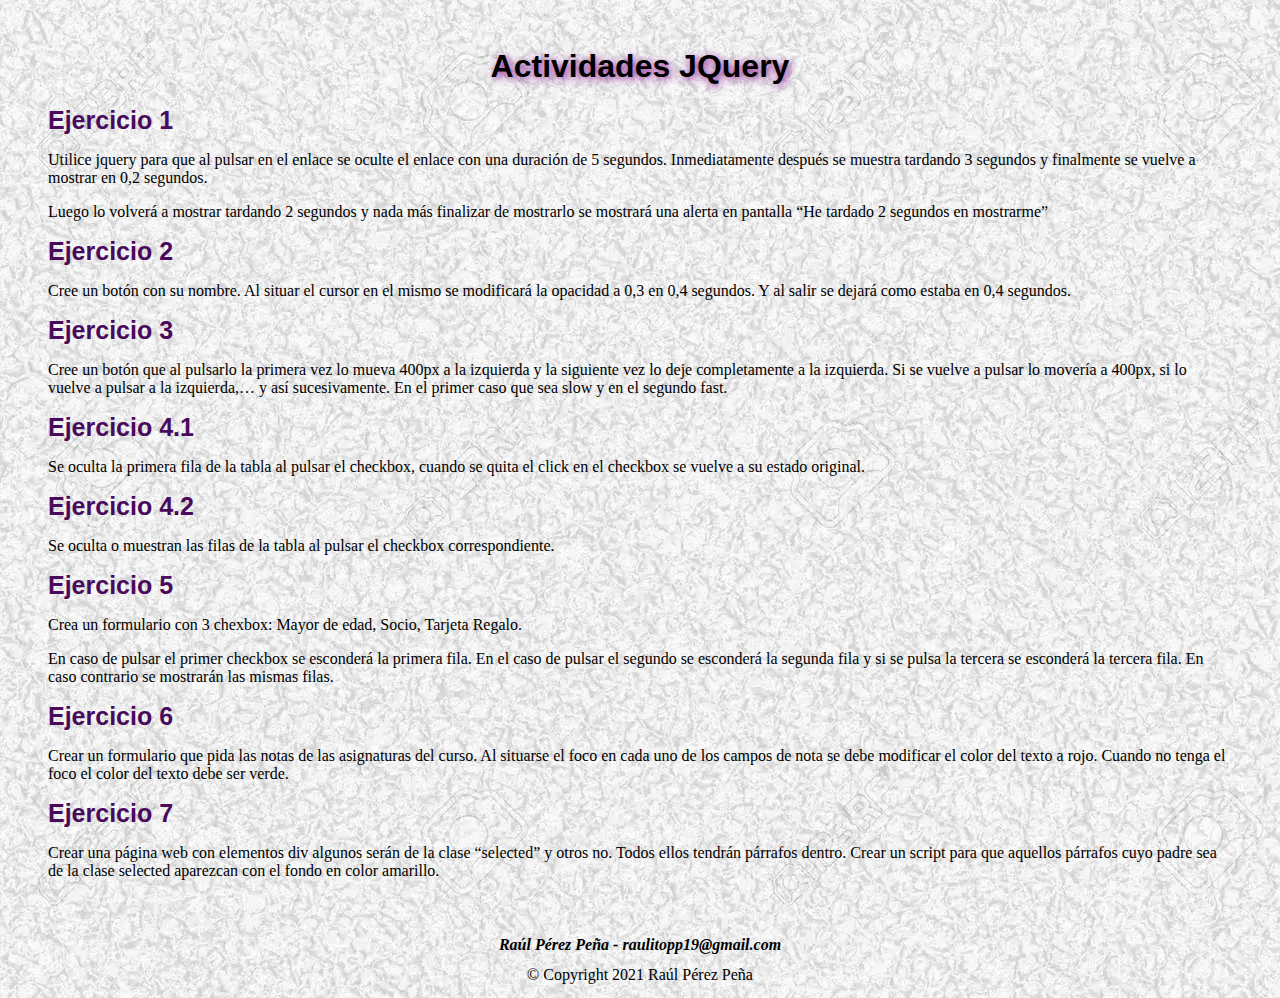
<file: Actividades_JQuery/index.html>
<!DOCTYPE html>
<html lang="en">

<head>
    <meta charset="UTF-8">
    <meta http-equiv="X-UA-Compatible" content="IE=edge">
    <meta name="viewport" content="width=device-width, initial-scale=1.0">
    <title>JQuery</title>
    <link rel="stylesheet" type="text/css" href="css/Actividades_Jquery.css">
</head>

<body>
    
    <h1>Actividades JQuery</h1>
    <div class="ejercicios">
        <article>
            <a href="Ejercicios/Ejercicio1.html"> Ejercicio 1 </a>
            <p>Utilice jquery para que al pulsar en el enlace se oculte el enlace con una duración de 5 segundos. Inmediatamente después se muestra tardando 3 segundos y finalmente se vuelve a mostrar en 0,2 segundos.</p>
            <p>Luego lo volverá a mostrar tardando 2 segundos y nada más finalizar de mostrarlo se mostrará una alerta en pantalla “He tardado 2 segundos en mostrarme”</p>
        </article>
        <article>
            <a href="Ejercicios/Ejercicio2.html"> Ejercicio 2 </a>
            <p>Cree un botón con su nombre. Al situar el cursor en el mismo se modificará la opacidad a 0,3 en 0,4 segundos. Y al salir se dejará como estaba en 0,4 segundos.</p>
        </article>
        <article>
            <a href="Ejercicios/Ejercicio3.html"> Ejercicio 3 </a>
            <p>Cree un botón que al pulsarlo la primera vez lo mueva 400px a la izquierda y la siguiente vez lo deje completamente 
               a la izquierda. Si se vuelve a pulsar lo movería a 400px, si lo vuelve a pulsar a la izquierda,… y así sucesivamente. En el primer caso que sea slow y en  el segundo fast.</p>
        </article>
        <article>
            <a href="Ejercicios/Ejercicio4.html"> Ejercicio 4.1 </a>
            <p>Se oculta la primera fila de la tabla al pulsar el checkbox, cuando se quita el click en el checkbox se vuelve a su estado original.</p>
        </article>
        <article>
            <a href="Ejercicios/Ejercicio4_2.html"> Ejercicio 4.2 </a>
            <p>Se oculta o muestran las filas de la tabla al pulsar el checkbox correspondiente.</p>
        </article>
        <article>
            <a href="Ejercicios/Ejercicio5.html"> Ejercicio 5 </a>
            <p>Crea un formulario con 3 chexbox: Mayor de edad, Socio, Tarjeta Regalo.</p>
            <p>En caso de pulsar el primer checkbox se esconderá la primera fila. En el caso de pulsar el segundo se esconderá la segunda fila y si se pulsa la tercera se esconderá la tercera fila. En caso contrario se mostrarán las mismas filas.</p>
        </article>
        <article>
            <a href="Ejercicios/Ejercicio6.html"> Ejercicio 6 </a>
            <p>Crear un formulario que pida las notas de las asignaturas del curso. Al situarse el foco en cada uno de los campos de nota se debe modificar el color del texto a rojo. 
               Cuando no tenga el foco el color del texto debe ser verde.</p>
        </article>
        <article>
            <a href="Ejercicios/Ejercicio7.html"> Ejercicio 7 </a>
            <p>Crear una página web con elementos div algunos serán de la clase “selected” y otros no. Todos ellos tendrán párrafos dentro. 
               Crear un script para que aquellos párrafos cuyo padre sea de la clase selected aparezcan con el fondo en color amarillo.</p>
        </article>
    </div>
</body>
<footer>
    <div id="footer">
        <address><b>Raúl Pérez Peña - raulitopp19@gmail.com </b></address>
		&copy; Copyright 2021 Raúl Pérez Peña
    </div>
</footer>

</html>
</file>
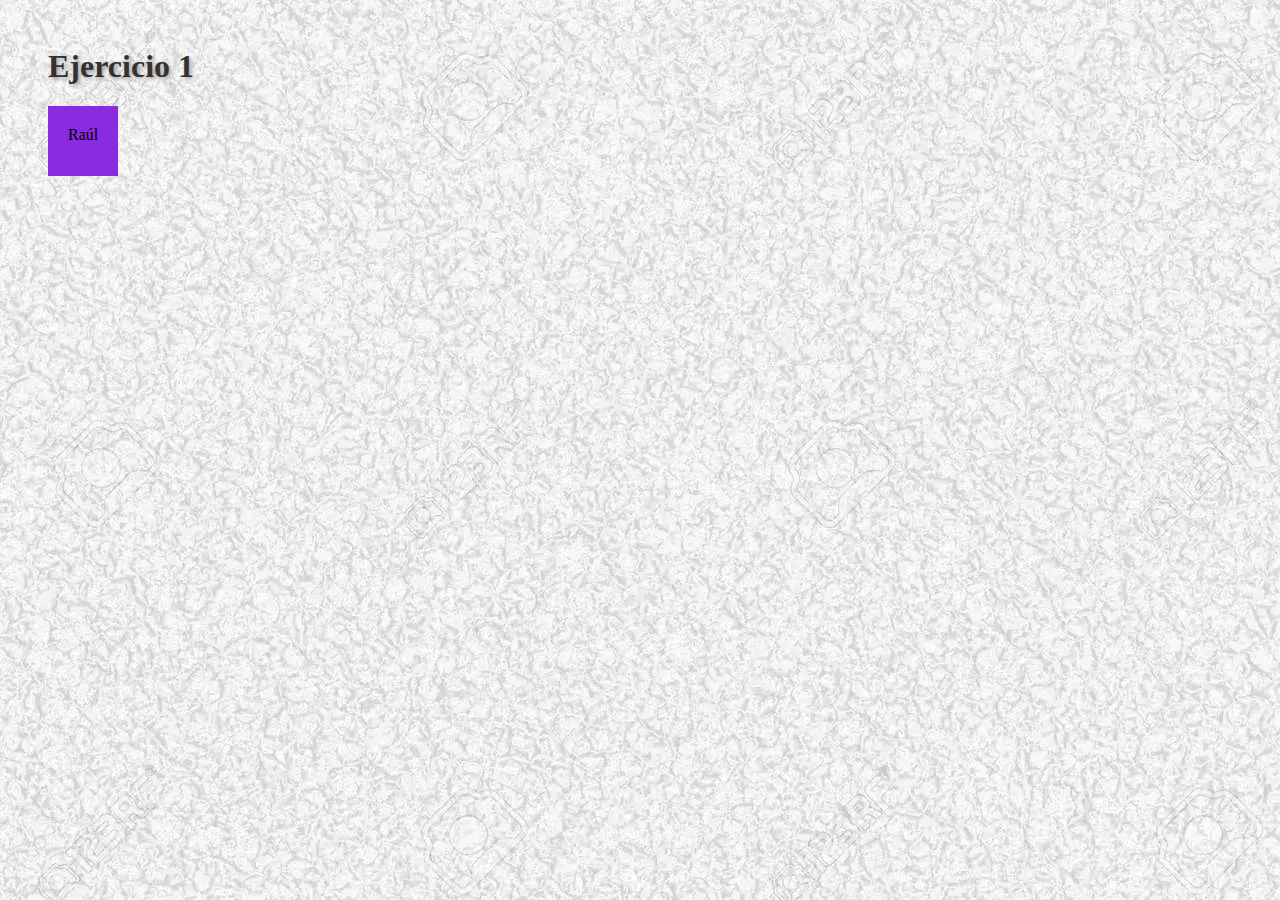
<file: Actividades_JQuery/Ejercicios/Ejercicio1.html>
<!DOCTYPE html>
<html lang="es">
<head>
    <meta charset="UTF-8">
    <meta http-equiv="X-UA-Compatible" content="IE=edge">
    <meta name="viewport" content="width=device-width, initial-scale=1.0">
    <title>Ejercicio 1 </title>
    <script src="https://ajax.googleapis.com/ajax/libs/jquery/3.6.0/jquery.min.js"></script>
    <style>
        body{ margin:3rem;background-image: url(../imagenes/fondo.jpg);}

        .contenido{
            background-color: blueviolet;
            width: 30px;
            height: 30px;
            padding: 20px;
        }

        h1{text-shadow: 2px 2px 4px #a09a9a; color: rgb(51, 50, 50);}
    </style>
</head>
<body>
    <h1>Ejercicio 1</h1>
    
    <div class = "contenido">
        <a id="ocultar">Raúl</a>
    </div>
    
    <script>
        $(document).ready(function(){
            $("#ocultar").click(function(){
                $(".contenido").hide(5000);
                $(".contenido").show(3000);
                $(".contenido").toggle(200);
                $(".contenido").show(2000);
                alert("He tardado 2 segundos en mostrarme");
            });

        });
    </script>
</body>
</html>
</file>
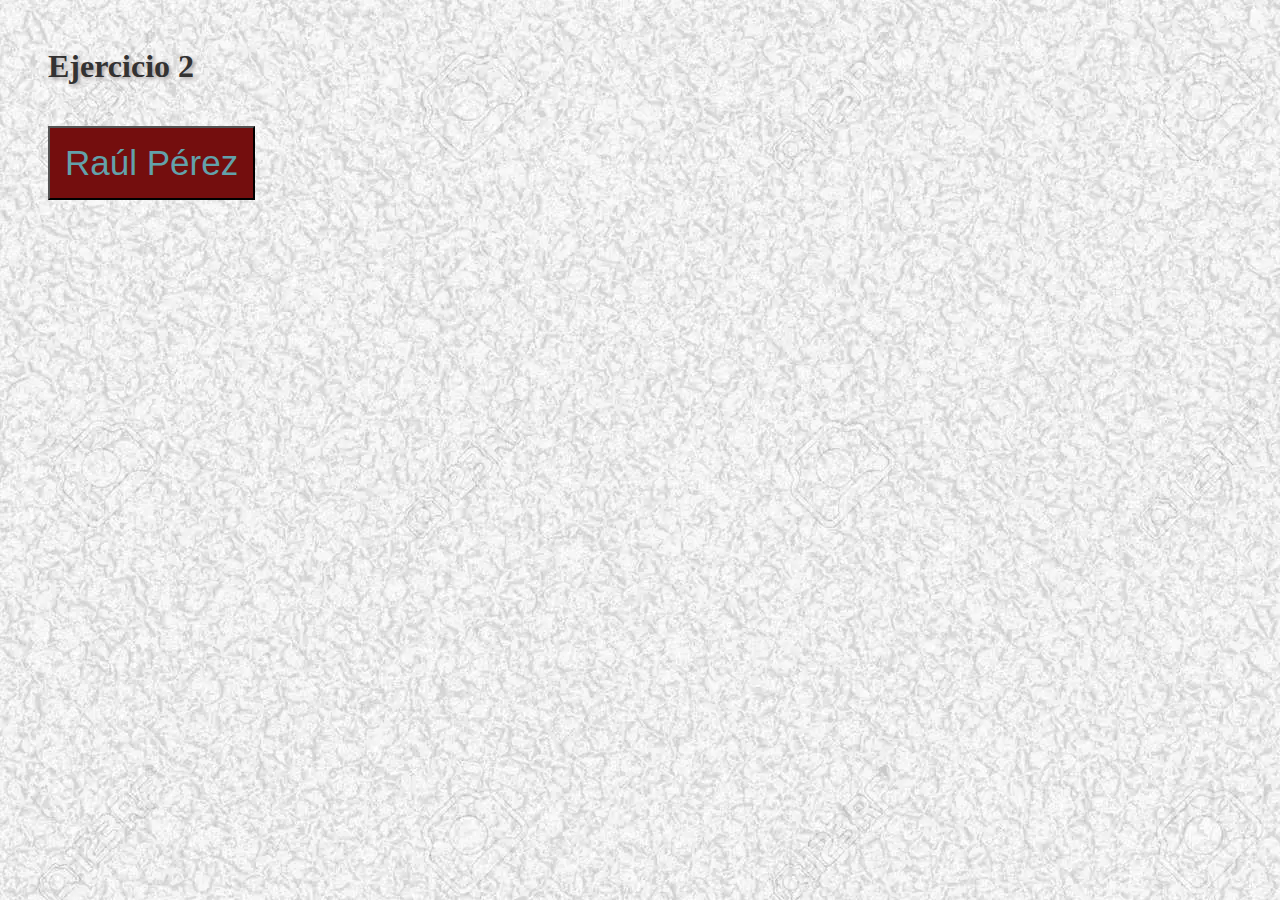
<file: Actividades_JQuery/Ejercicios/Ejercicio2.html>
<!DOCTYPE html>
<html lang="es">
<head>
    <meta charset="UTF-8">
    <meta http-equiv="X-UA-Compatible" content="IE=edge">
    <meta name="viewport" content="width=device-width, initial-scale=1.0">
    <script src="https://ajax.googleapis.com/ajax/libs/jquery/3.6.0/jquery.min.js"></script>
    <title>Ejercicio 2</title>
    <style>
        body{ margin:3rem;background-image: url(../imagenes/fondo.jpg);}
        #boton {
           margin-top: 20px;
           font-size: 35px;
           font-family: 'Trebuchet MS', 'Lucida Sans Unicode', 'Lucida Grande', 'Lucida Sans', Arial, sans-serif;
           background-color: rgb(116, 14, 14); 
           color: rgb(99, 161, 170);
           padding: 15px;
        }

        h1{text-shadow: 2px 2px 4px #a09a9a; color: rgb(51, 50, 50);}
    </style>
</head>

<body>
    <h1>Ejercicio 2</h1>
    <button id="boton">Raúl Pérez</button>
    
    <script>
        $(document).ready(function () {
            $("#boton").hover(function () {
                    setTimeout(function(){
                        $("#boton").css({'opacity':'0.3'});
                    },400)},
                function () {
                    $("#boton").css({'background-color': 'rgb(116, 14, 14); ','color':'rgb(99, 161, 170);','opacity':'1'});
                });
        });
    </script>
</body>

</html>
</file>
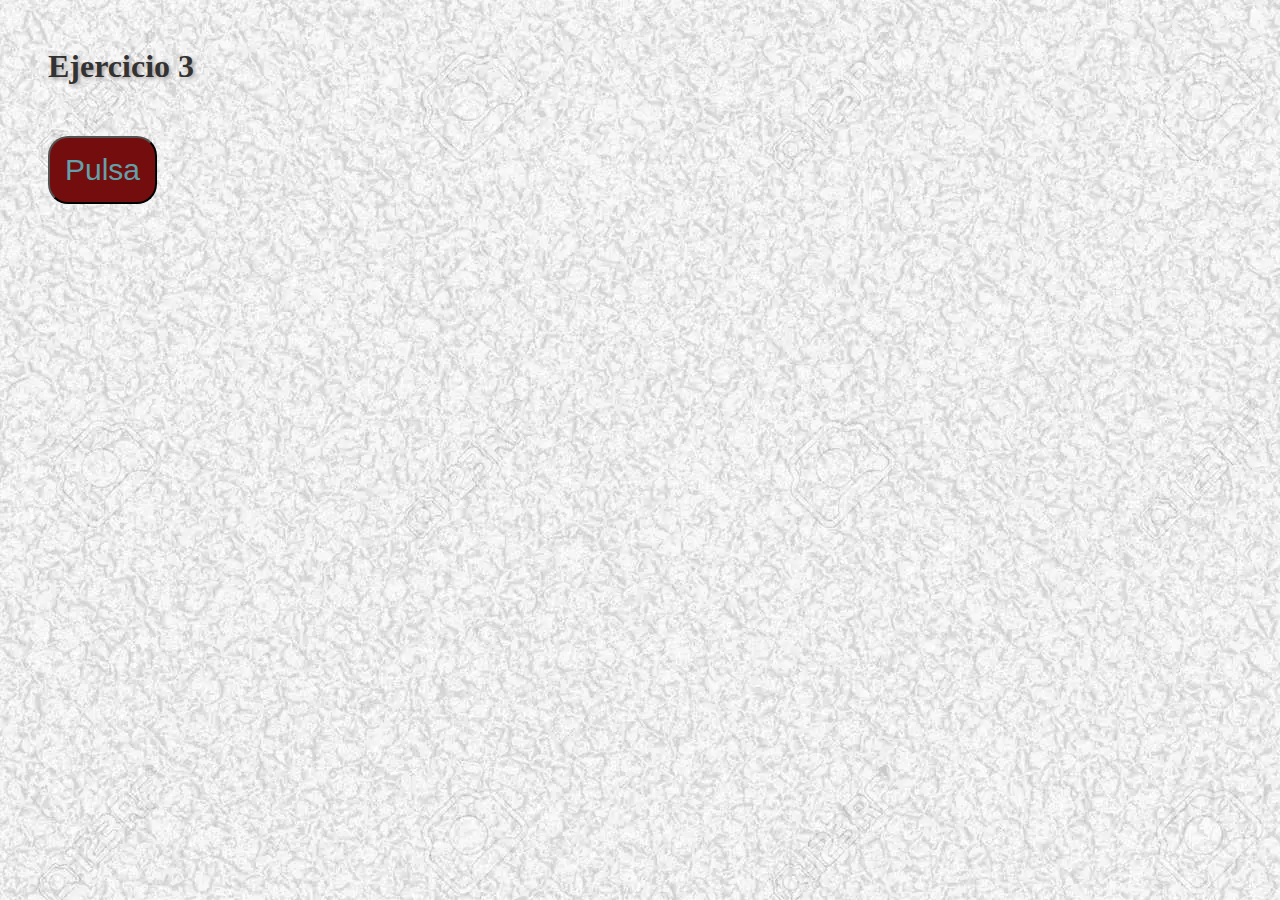
<file: Actividades_JQuery/Ejercicios/Ejercicio3.html>
<!DOCTYPE html>
<html lang="es">
<head>
    <meta charset="UTF-8">
    <meta http-equiv="X-UA-Compatible" content="IE=edge">
    <meta name="viewport" content="width=device-width, initial-scale=1.0">
    <script src="https://ajax.googleapis.com/ajax/libs/jquery/3.6.0/jquery.min.js"></script>
    <title>Ejercicio 3</title>
    <style>
        body{ margin:3rem;background-image: url(../imagenes/fondo.jpg);}
       
        h1{text-shadow: 2px 2px 4px #a09a9a; color: rgb(51, 50, 50);}
        #boton {
            margin-top: 30px;
            font-size: 30px;
            border-radius: 20px;
            font-family: 'Trebuchet MS', 'Lucida Sans Unicode', 'Lucida Grande', 'Lucida Sans', Arial, sans-serif;
            background-color: rgb(116, 14, 14); 
            color: rgb(99, 161, 170);
            padding: 15px;
        }
    </style>
</head>

<body>
    <h1>Ejercicio 3</h1>
    <button id="boton" style='left:0px' ;>Pulsa</button>

    <script>
        var click = true;

        $("#boton").click(function () {
            if (click) {
                $("#boton").animate({
                    left: "400",
                    width: '+=400'
                }, "slow");
                click = false;
            } else {
                $("#boton").animate({
                    left: "100%",
                    width: '100%'
                }, "fast");
                click = true;
            }
        });
    </script>
</body>

</html>
</file>
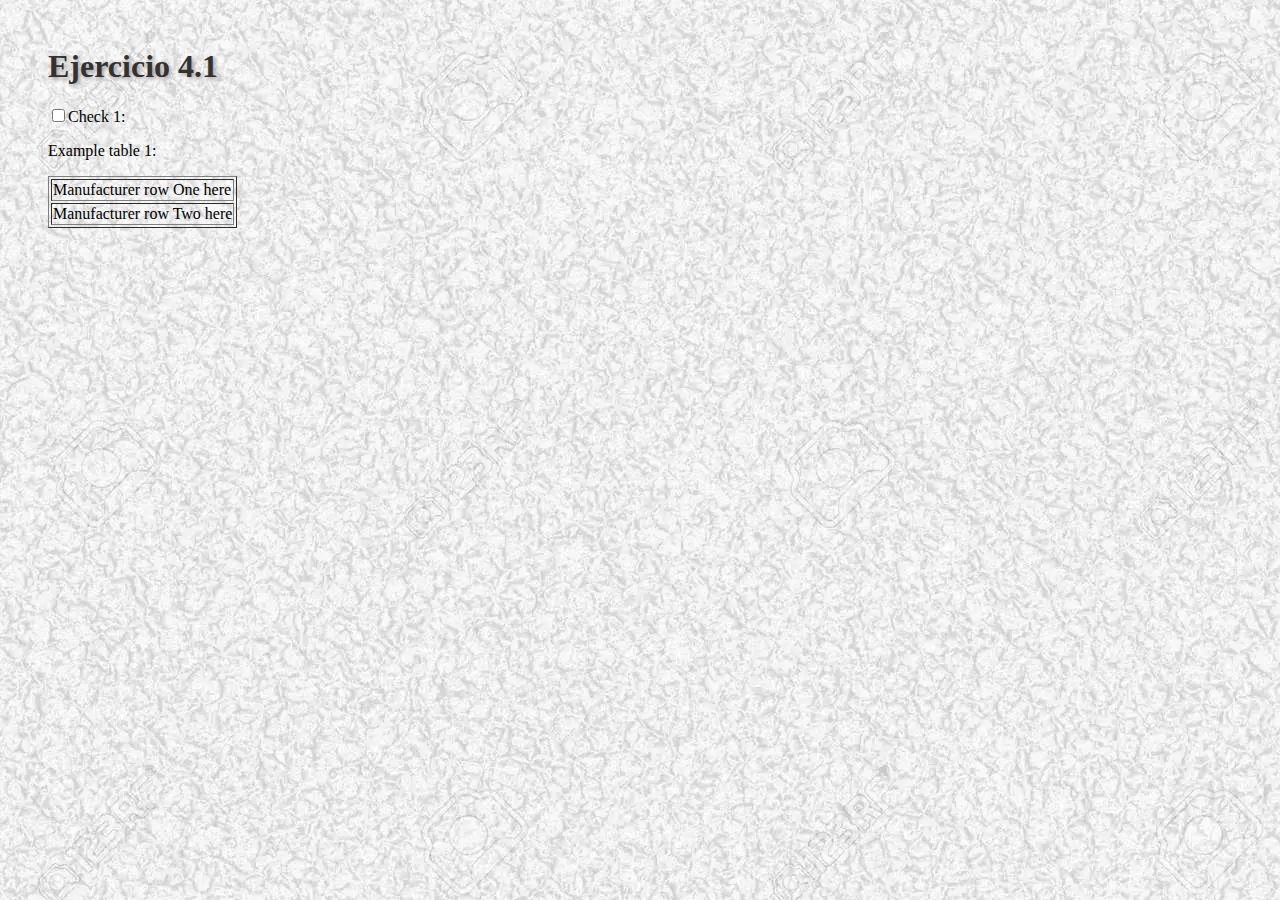
<file: Actividades_JQuery/Ejercicios/Ejercicio4.html>
<!DOCTYPE html>
<html lang="es">
<head>
    <meta charset="UTF-8">
    <meta http-equiv="X-UA-Compatible" content="IE=edge">
    <meta name="viewport" content="width=device-width, initial-scale=1.0">
    <script src="https://ajax.googleapis.com/ajax/libs/jquery/3.6.0/jquery.min.js"></script>
    <title>Ejercicio 4</title>
    <style>
        body{ margin:3rem;background-image: url(../imagenes/fondo.jpg);}
       
        h1{text-shadow: 2px 2px 4px #a09a9a; color: rgb(51, 50, 50);}
    </style>
</head>

<body>
    <h1>Ejercicio 4.1</h1>
    <form>
        <label><input type="checkbox" class="campo">Check 1:</label>
    </form>
    <p>Example table 1:</p>
    <table border=1>
        <tr>
            <td class="lista1">Manufacturer row One here</td>
        </tr>
        <tr>
            <td class="lista2">Manufacturer row Two here</td>
        </tr>
    </table>
    
    <script>
        //Se oculta la primera fila de la tabla al pulsar el checkbox
        $(document).ready(function(){
            $('.campo').click(function(){
                if($(this).is(":checked")){
                    $('.lista1').hide();
                }else{
                    $('.lista1').show();
                }
            })
        });
    </script>
</body>

</html>
</file>
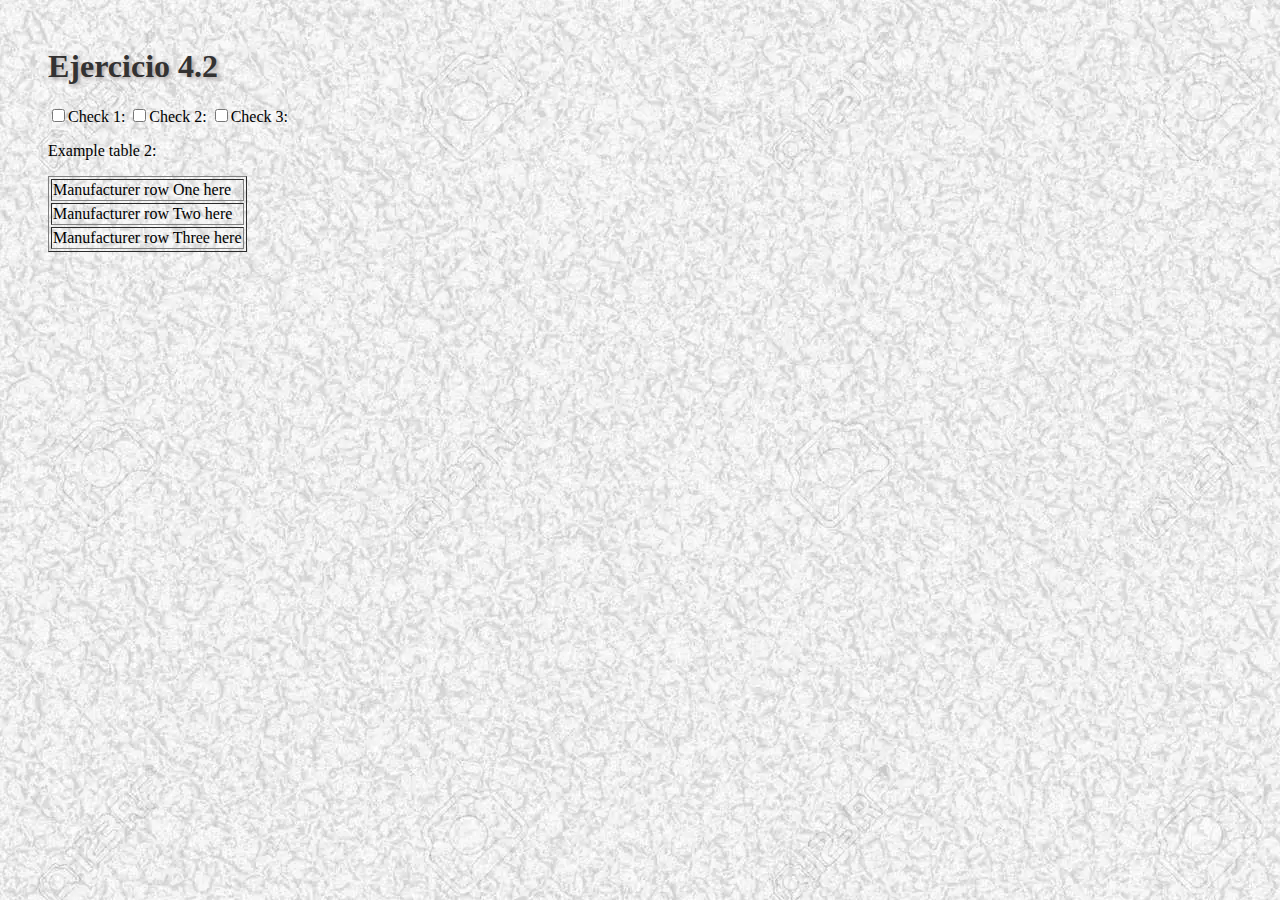
<file: Actividades_JQuery/Ejercicios/Ejercicio4_2.html>
<!DOCTYPE html>
<html lang="es">
<head>
    <meta charset="UTF-8">
    <meta http-equiv="X-UA-Compatible" content="IE=edge">
    <meta name="viewport" content="width=device-width, initial-scale=1.0">
    <title>EJERCICIO 4 </title>
    <script src="https://ajax.googleapis.com/ajax/libs/jquery/3.6.0/jquery.min.js"></script>
    <style>
        body{ margin:3rem;background-image: url(../imagenes/fondo.jpg);}
       
        h1{text-shadow: 2px 2px 4px #a09a9a; color: rgb(51, 50, 50);}
    </style>
</head>
<body>
    <h1>Ejercicio 4.2</h1>
    <form>
        <label><input type="checkbox" class="campo1">Check 1:</label>
        <label><input type="checkbox" class="campo2">Check 2:</label>
        <label><input type="checkbox" class="campo3">Check 3:</label>
    </form>
    <p>Example table 2:</p>
    <table border=1>
        <tr>
            <td class="lista1">Manufacturer row One here</td>
        </tr>
        <tr>
            <td class="lista2">Manufacturer row Two here</td>
        </tr>
        <tr>
            <td class="lista3">Manufacturer row Three here</td>
        </tr>
    </table>

    
    <script>
        //Se oculta la primera fila de la tabla al pulsar el checkbox
        $(document).ready(function () {
            $('.campo1').click(function () {
                if ($(this).is(":checked")) {
                    $('.lista1').hide();
                } else {
                    $('.lista1').show();
                }
            })
            //Se oculta la segunda fila de la tabla al pulsar el checkbox
            $('.campo2').click(function () {
                if ($(this).is(":checked")) {
                    $('.lista2').hide();
                } else {
                    $('.lista2').show();
                }
            })
            //Se oculta la tercera fila de la tabla al pulsar el checkbox
            $('.campo3').click(function () {
                if ($(this).is(":checked")) {
                    $('.lista3').hide();
                } else {
                    $('.lista3').show();
                }
            })
        });
    </script>
</body>

</html>
</file>
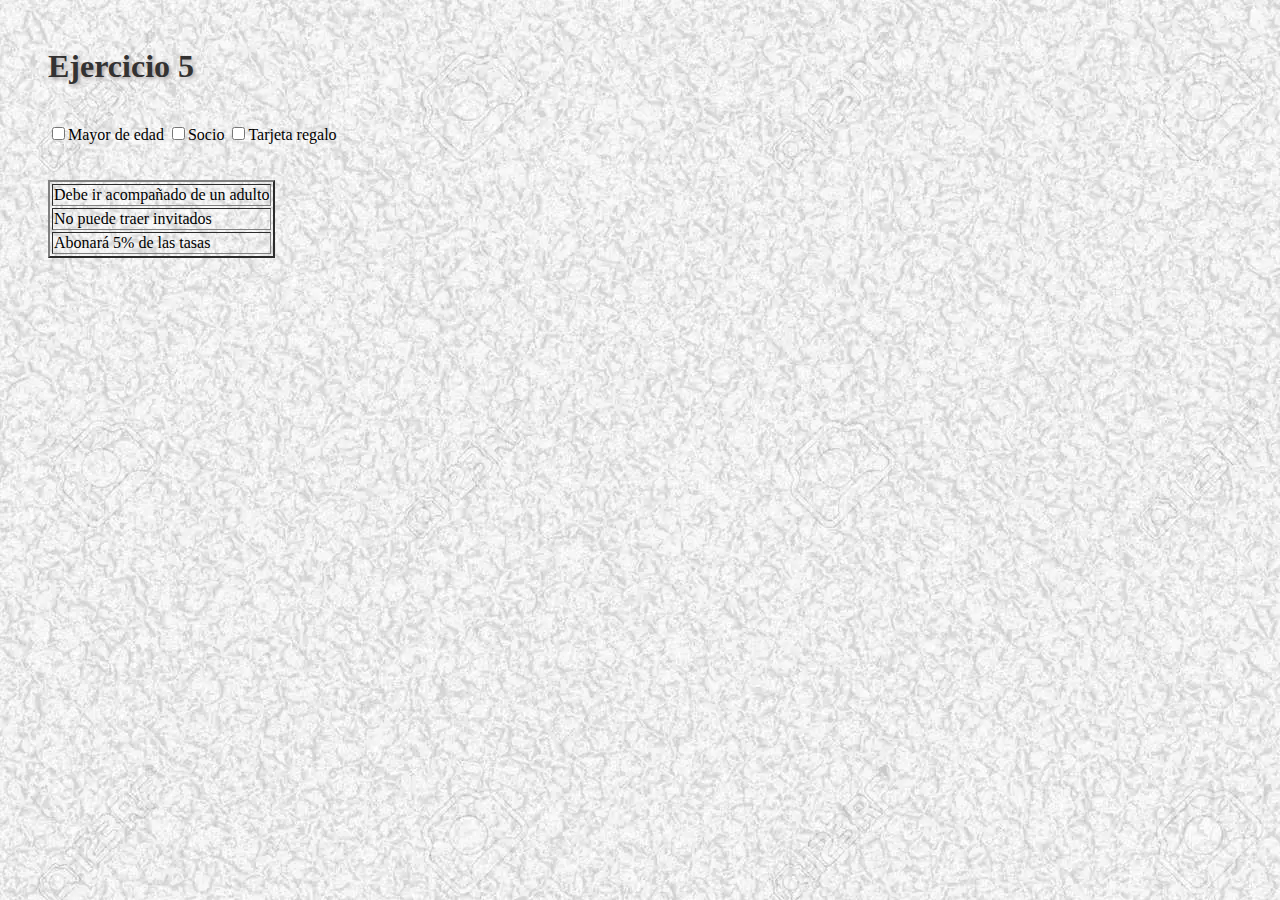
<file: Actividades_JQuery/Ejercicios/Ejercicio5.html>
<!DOCTYPE html>
<html lang="es">
<head>
    <meta charset="UTF-8">
    <meta http-equiv="X-UA-Compatible" content="IE=edge">
    <meta name="viewport" content="width=device-width, initial-scale=1.0">
    <script src="https://ajax.googleapis.com/ajax/libs/jquery/3.6.0/jquery.min.js"></script>
    <title>Ejercicio 5</title>
    <style>
        body{ margin:3rem;background-image: url(../imagenes/fondo.jpg);}
         
        h1{text-shadow: 2px 2px 4px #a09a9a; color: rgb(51, 50, 50);}
    </style>
</head>

<body>
    <h1>Ejercicio 5</h1>
    <br>
    <form>
        <label><input type="checkbox" id="mayorEdad" value="mayoredad">Mayor de edad</label>
        <label><input type="checkbox" id="socio" value="socio">Socio</label>
        <label><input type="checkbox" id="tarjetaRegalo" value="tarjetaregalo">Tarjeta regalo</label>
    </form>
    <br>
    <br>
    <table border="2">
        <tr>
            <td id="fila1">Debe ir acompañado de un adulto</td>
        </tr>
        <tr>
            <td id="fila2">No puede traer invitados</td>
        </tr>
        <tr>
            <td id="fila3">Abonará 5% de las tasas</td>
        </tr>
    </table>

    <!--Jquery-->
    <script>
        $(document).ready(function () {
            //Si se hace click se producen dos eventos
            $('#mayorEdad').on('click', function () {
                //En caso de que esté seleccionado se oculta la fila
                if ($(this).is(':checked')) {
                    $('#fila1').fadeOut();
                //En caso de que no esté seleccionado se muestra la fila
                } else {
                    $('#fila1').fadeIn();
                }
            });
            $('#socio').on('click', function () {
                if ($(this).is(':checked')) {
                    $('#fila2').fadeOut();
                } else {
                    $('#fila2').fadeIn();
                }
            });
            $('#tarjetaRegalo').on('click', function () {
                if ($(this).is(':checked')) {
                    $('#fila3').fadeOut();
                } else {
                    $('#fila3').fadeIn();
                }
            });
        });
    </script>
</body>

</html>
</file>
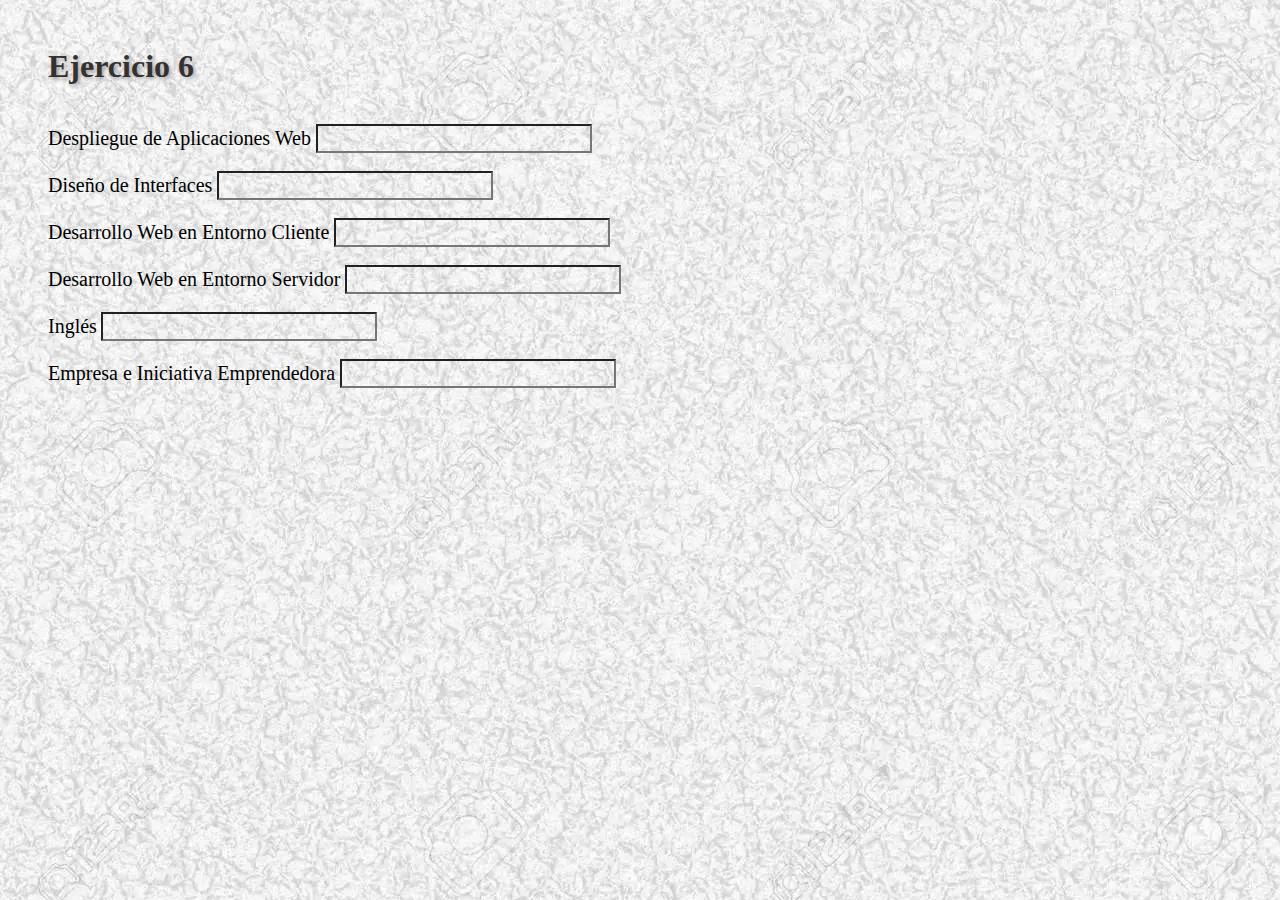
<file: Actividades_JQuery/Ejercicios/Ejercicio6.html>
<!DOCTYPE html>
<html lang="es">

<head>
    <meta charset="UTF-8">
    <meta http-equiv="X-UA-Compatible" content="IE=edge">
    <meta name="viewport" content="width=device-width, initial-scale=1.0">
    <script src="https://ajax.googleapis.com/ajax/libs/jquery/3.6.0/jquery.min.js"></script>
    <title>Ejercicio 6</title>
    <style>
        body {
            margin: 3rem;
            background-image: url(../imagenes/fondo.jpg);
        }

        h1{text-shadow: 2px 2px 4px #a09a9a; color: rgb(51, 50, 50);}
        label{font-family: Georgia, 'Times New Roman', Times, serif; font-size: 20px;}
        input{background-color: transparent; font-size: 20px; font-weight: bold;}

    </style>
</head>

<body>
    <h1>Ejercicio 6</h1>
    <br>
    <form>
        <label for="">Despliegue de Aplicaciones Web </label>
        <input type="text" class="notas"><br><br>

        <label for="">Diseño de Interfaces </label>
        <input type="text" class="notas"><br><br>

        <label for="">Desarrollo Web en Entorno Cliente </label>
        <input type="text" class="notas"><br><br>

        <label for="">Desarrollo Web en Entorno Servidor </label>
        <input type="text" class="notas"><br><br>

        <label for="">Inglés</label>
        <input type="text" class="notas"><br><br>

        <label for="">Empresa e Iniciativa Emprendedora </label>
        <input type="text" class="notas"><br><br>
    </form>

    <script>
        $(document).ready(function () {
            //el fondo se pone rojo
            $(".notas").focus(function () {
                $(this).css("color", "red");
            });
            // el fondo se pone verde
            $(".notas").blur(function () {
                $(this).css("color", "green");
            });
        });
    </script>
</body>

</html>
</file>
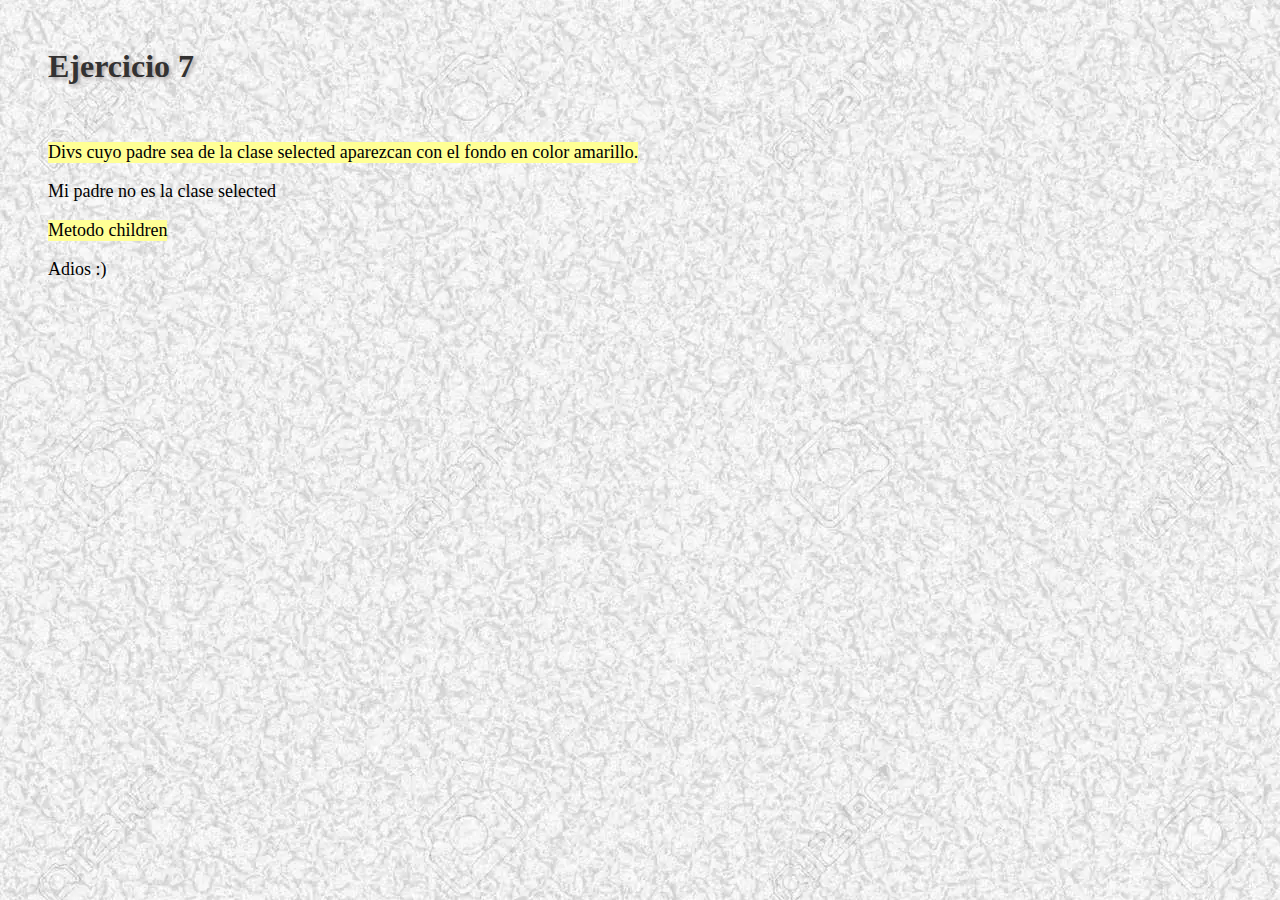
<file: Actividades_JQuery/Ejercicios/Ejercicio7.html>
<!DOCTYPE html>
<html lang="es">
<head>
    <meta charset="UTF-8">
    <meta http-equiv="X-UA-Compatible" content="IE=edge">
    <meta name="viewport" content="width=device-width, initial-scale=1.0">
    <script src="https://ajax.googleapis.com/ajax/libs/jquery/3.6.0/jquery.min.js"></script>
    <title>Ejercicio 7</title>
    <style>
        body{ margin:3rem;background-image: url(../imagenes/fondo.jpg);}

        h1{text-shadow: 2px 2px 4px #a09a9a; color: rgb(51, 50, 50);}
        p{font-family: Georgia, 'Times New Roman', Times, serif; font-size: 18px;}

        .selected{width: max-content;}
        
    </style>
</head>

<body>
    <h1>Ejercicio 7</h1>
    <br>
    <div class="selected">
        <p> Divs cuyo padre sea de la clase selected aparezcan con el fondo en color amarillo.</p>
    </div>
    <div>
        <p>Mi padre no es la clase selected </p>
    </div>
    <div class="selected">
        <p>Metodo children</p>
    </div>
    <div>
        <p>Adios :)</p>
    </div>

    <script>
        $(document).ready(function(){
            //Se muestra solamente los div de la clase selected en amarillo
            $(".selected").children().css({'background-color':'rgb(255, 255, 149)'});
        })
    </script>   
</body>

</html>
</file>
